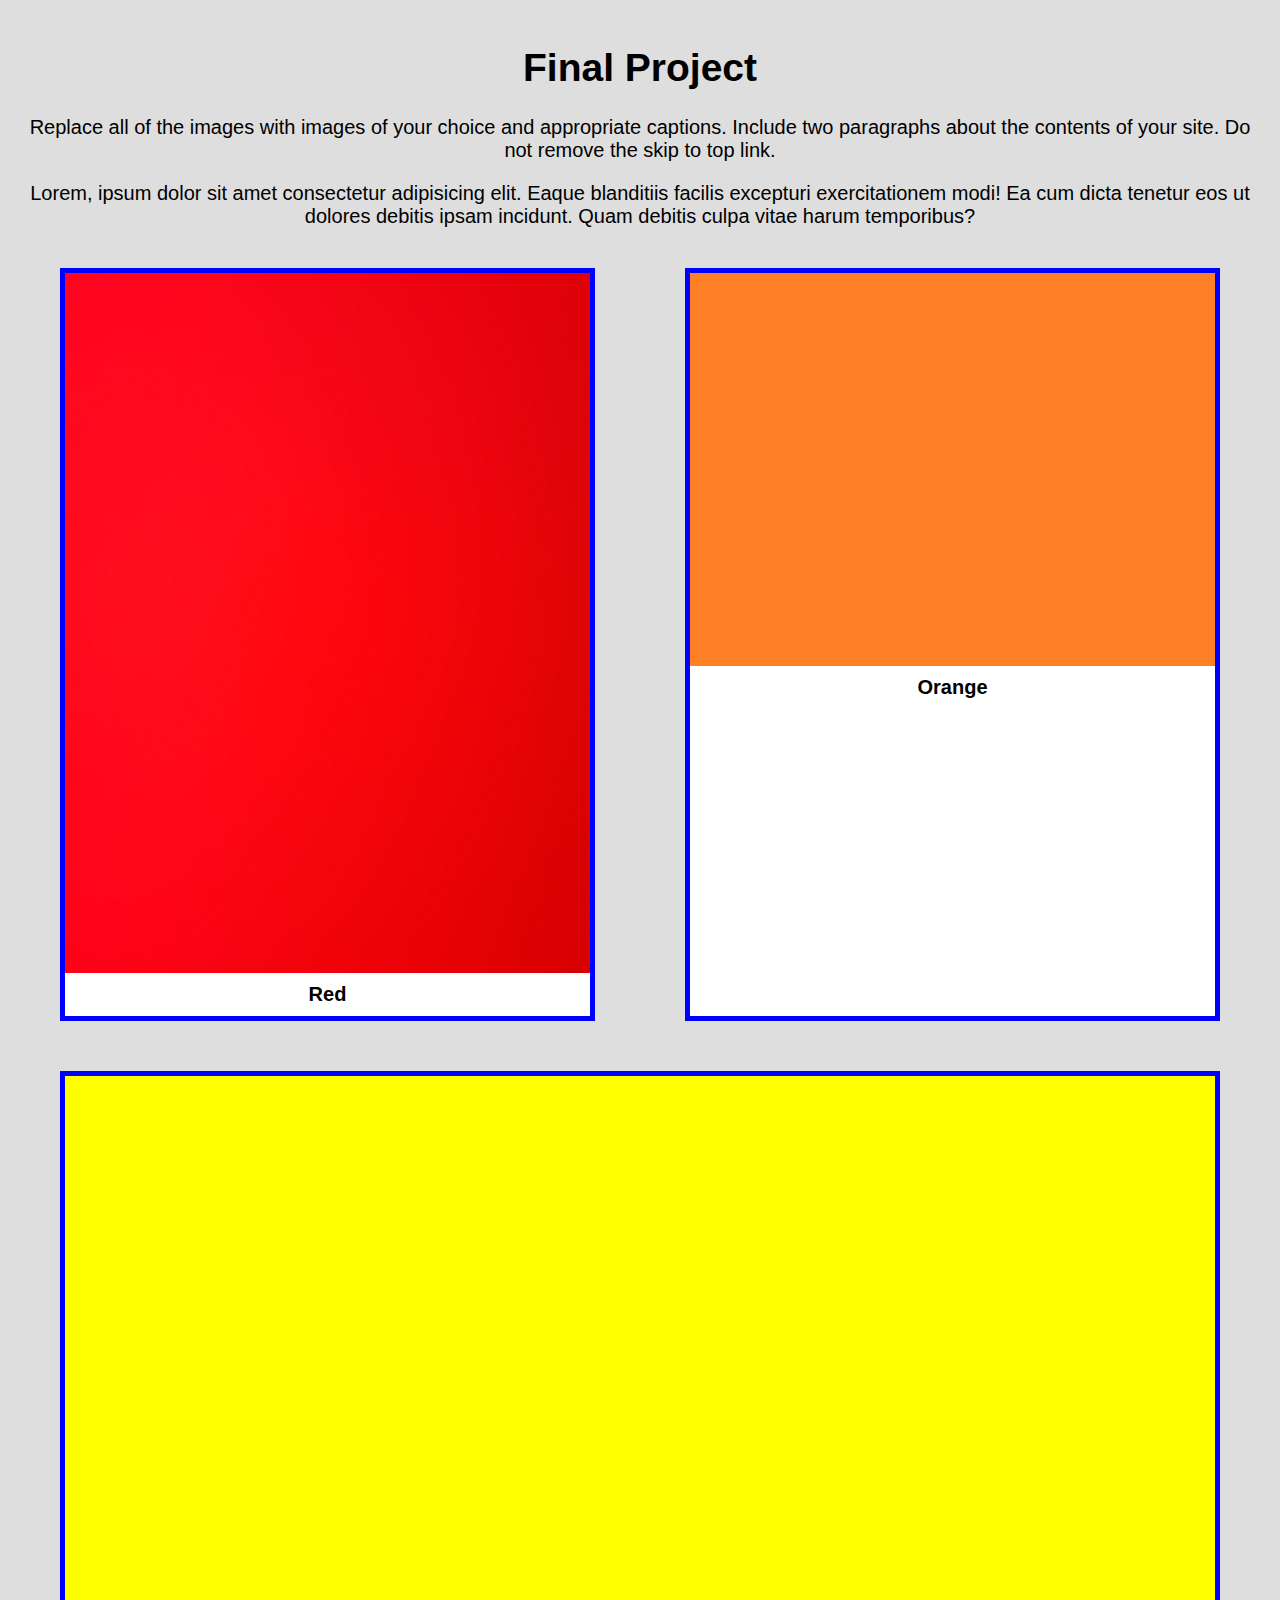
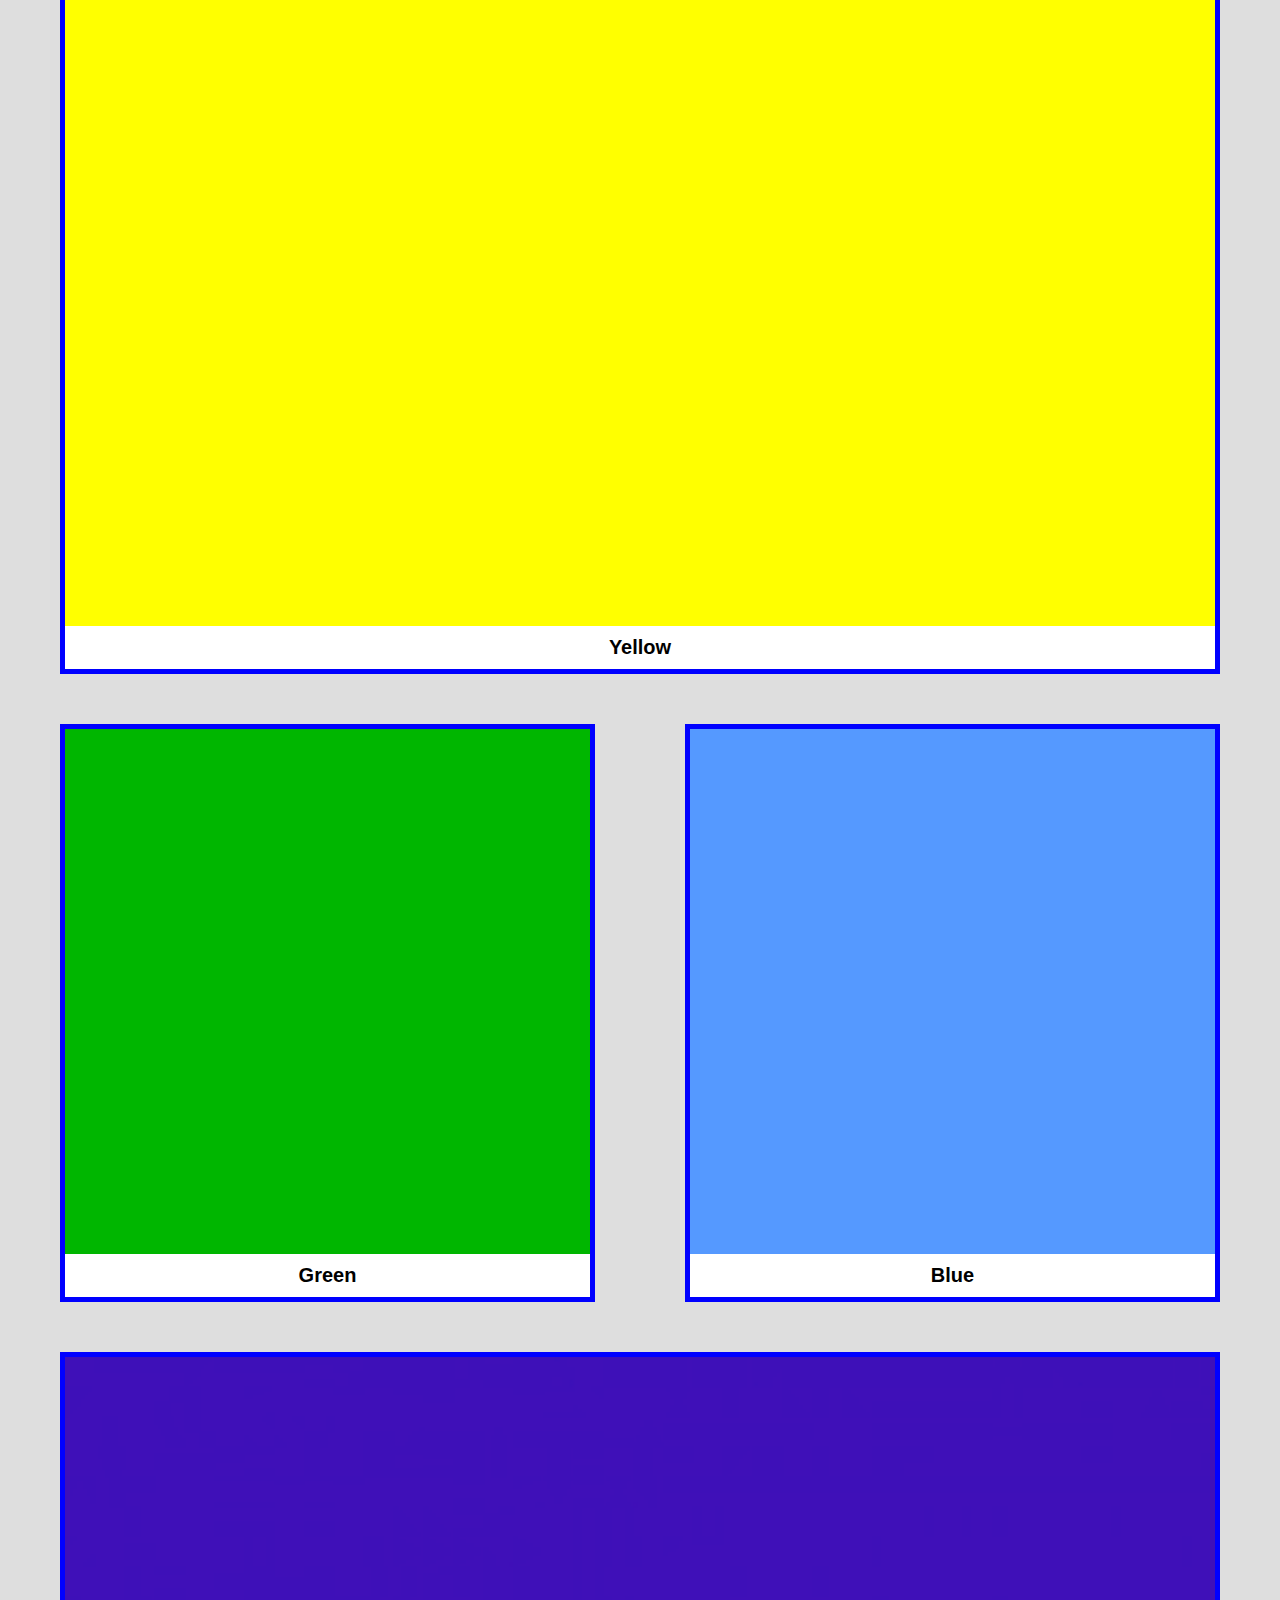
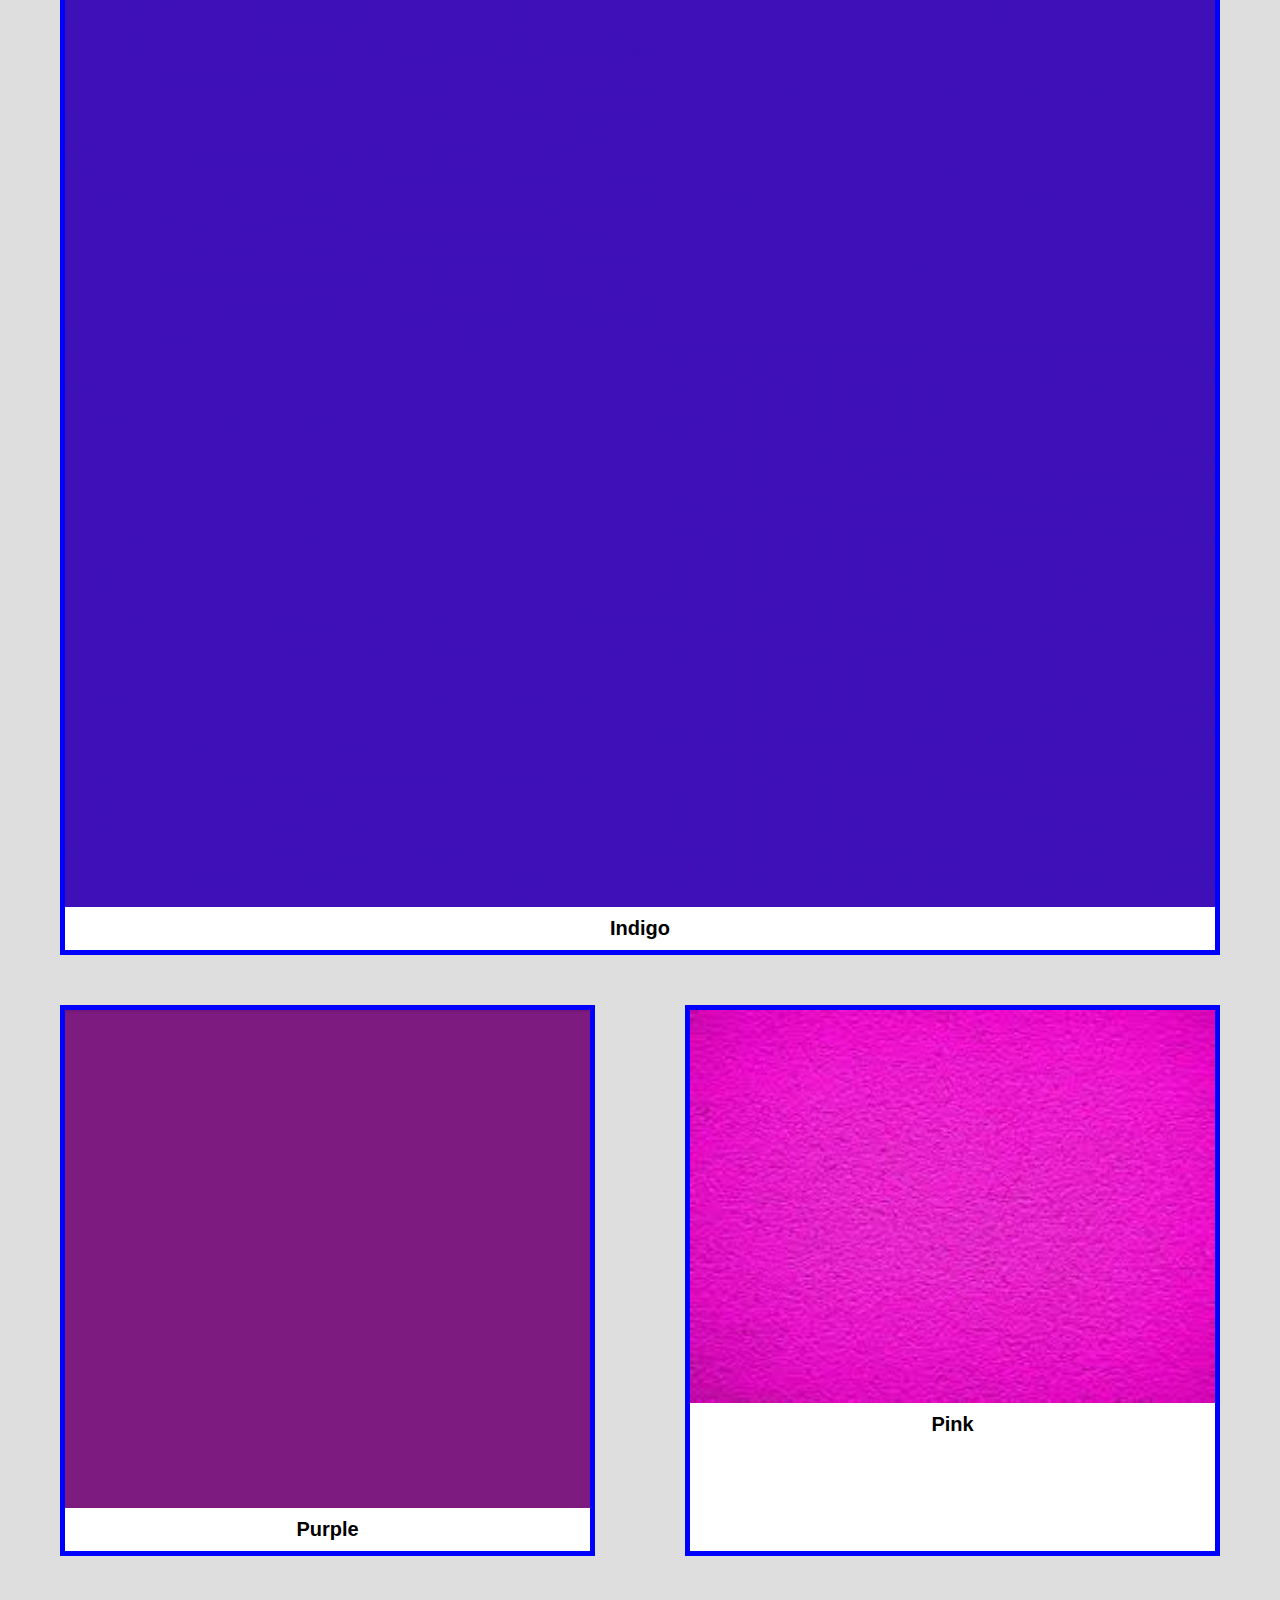
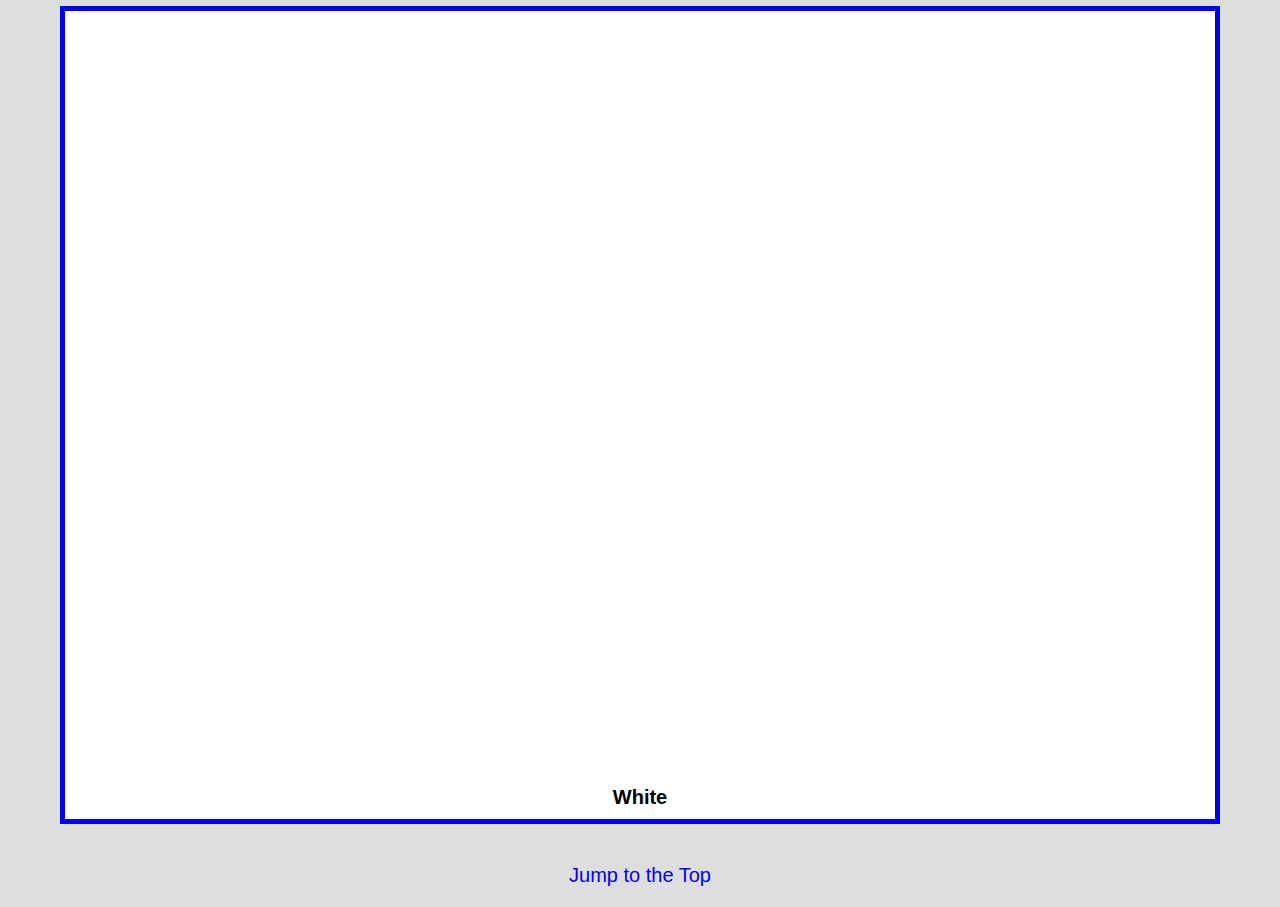
<file: index.html>
<!DOCTYPE html>
<html lang="en">

<head>
  <meta charset="UTF-8">
  <meta http-equiv="X-UA-Compatible" content="IE=edge">
  <meta name="viewport" content="width=device-width, initial-scale=1.0">
  <title>Final Project</title>
  <link rel="stylesheet" href="style.css">
</head>

<body>
  <header>
    <h1 id="top">Final Project</h1>
  </header>

  <main>
    <p>Replace all of the images with images of your choice and appropriate captions. Include two paragraphs about the contents of your site.  Do not remove the skip to top link.</p>

    <p>Lorem, ipsum dolor sit amet consectetur adipisicing elit. Eaque blanditiis facilis excepturi exercitationem modi! Ea cum dicta tenetur eos ut dolores debitis ipsam incidunt. Quam debitis culpa vitae harum temporibus?</p>
    
    <div class = "grid">
        <figure>
        <img src="Red.jpeg" alt="Red" width="200">
        <figcaption>Red</figcaption>
        </figure>
        <figure>
        <img src="Orange.png" alt="Orange" width="200">
        <figcaption>Orange</figcaption>
        </figure>
        <figure>
        <img src="Yellow.png" alt="Yellow" width="200">
        <figcaption>Yellow</figcaption>
        </figure>
        <figure>
        <img src="Green.png" alt="Green" width="200">
        <figcaption>Green</figcaption>
        </figure>
        <figure>
        <img src="Blue.png" alt="Blue" width="200">
        <figcaption>Blue</figcaption>
        </figure>
        <figure>
        <img src="Indigo.jpeg" alt="Indigo" width="200">
        <figcaption>Indigo</figcaption>
        </figure>
        <figure>
        <img src="Purple.png" alt="Purple" width="200">
        <figcaption>Purple</figcaption>
        </figure>
        <figure>
        <img src="Pink.jpeg" alt="Pink" width="200">
        <figcaption>Pink</figcaption>
        </figure>
        <figure>
        <img src="White.png" alt="White" width="200">
        <figcaption>White</figcaption>
        </figure>
    </div>
  </main>

  <footer>
    <a href="#top">Jump to the Top</a>
  </footer>
</body>

</html>
</file>
<file: style.css>
/* === Base styles (mobile first) === */
html {
  scroll-behavior: smooth;
}

body {
  background-color: #dedede;
  padding: 5px;
  margin: 15px;
  font-size: 20px;
  font-family: Arial, sans-serif;
}

h1 {
  text-align: center;
  font-family: Arial, sans-serif;
  font-size: 1.95em;
}

p {
  text-align: center;
  margin-bottom: 20px;
}

.grid {
  display: grid;
  grid-template-columns: 1fr; /* one column on mobile */
  gap: 10px; /* 10px between rows and columns */
}

figure {
  border: 5px solid blue;
  border-radius: 35px;
  overflow: hidden;
  background-color: white;
  text-align: center;
}

img {
  width: 100%;
  height: auto;
  display: block;
}

figcaption {
  font-weight: bold;
  padding: 10px;
  font-family: 'Gill Sans', 'Gill Sans MT', Calibri, 'Trebuchet MS', sans-serif;
}

footer {
  text-align: center;
  margin-top: 20px;
}

a {
  color: blue;
  text-decoration: none;
}

a:hover {
  text-decoration: underline;
}

/* === Tablet view (min-width: 772px) === */
@media (min-width: 772px) {
  .grid {
    grid-template-columns: repeat(2, 1fr);
  }

  figure {
    border-radius: 50%; /* circular shape */
  }

  .grid figure:last-child {
    grid-column: span 2; /* last figure takes both columns */
  }
}

/* === Large screen view (min-width: 992px) === */
@media (min-width: 992px) {
  figure {
    border-radius: 0; /* remove circular shape */
  }

  .grid figure:nth-child(3n) {
    grid-column: span 2; /* every 3rd figure spans two columns */
  }
}

/* === Prefers reduced motion === */
@media (prefers-reduced-motion: reduce) {
  html {
    scroll-behavior: auto;
  }
}

/* === Dark mode (prefers-color-scheme: dark) === */
@media (prefers-color-scheme: dark) {
  body {
    background-color: #111;
    color: #eee;
  }

  figure {
    background-color: #222; /* dark background */
    color: #ffeb80; /* yellowish text */
    border-color: black; /* black border */
  }

  a {
    color: #ffeb80;
  }
}
</file>
